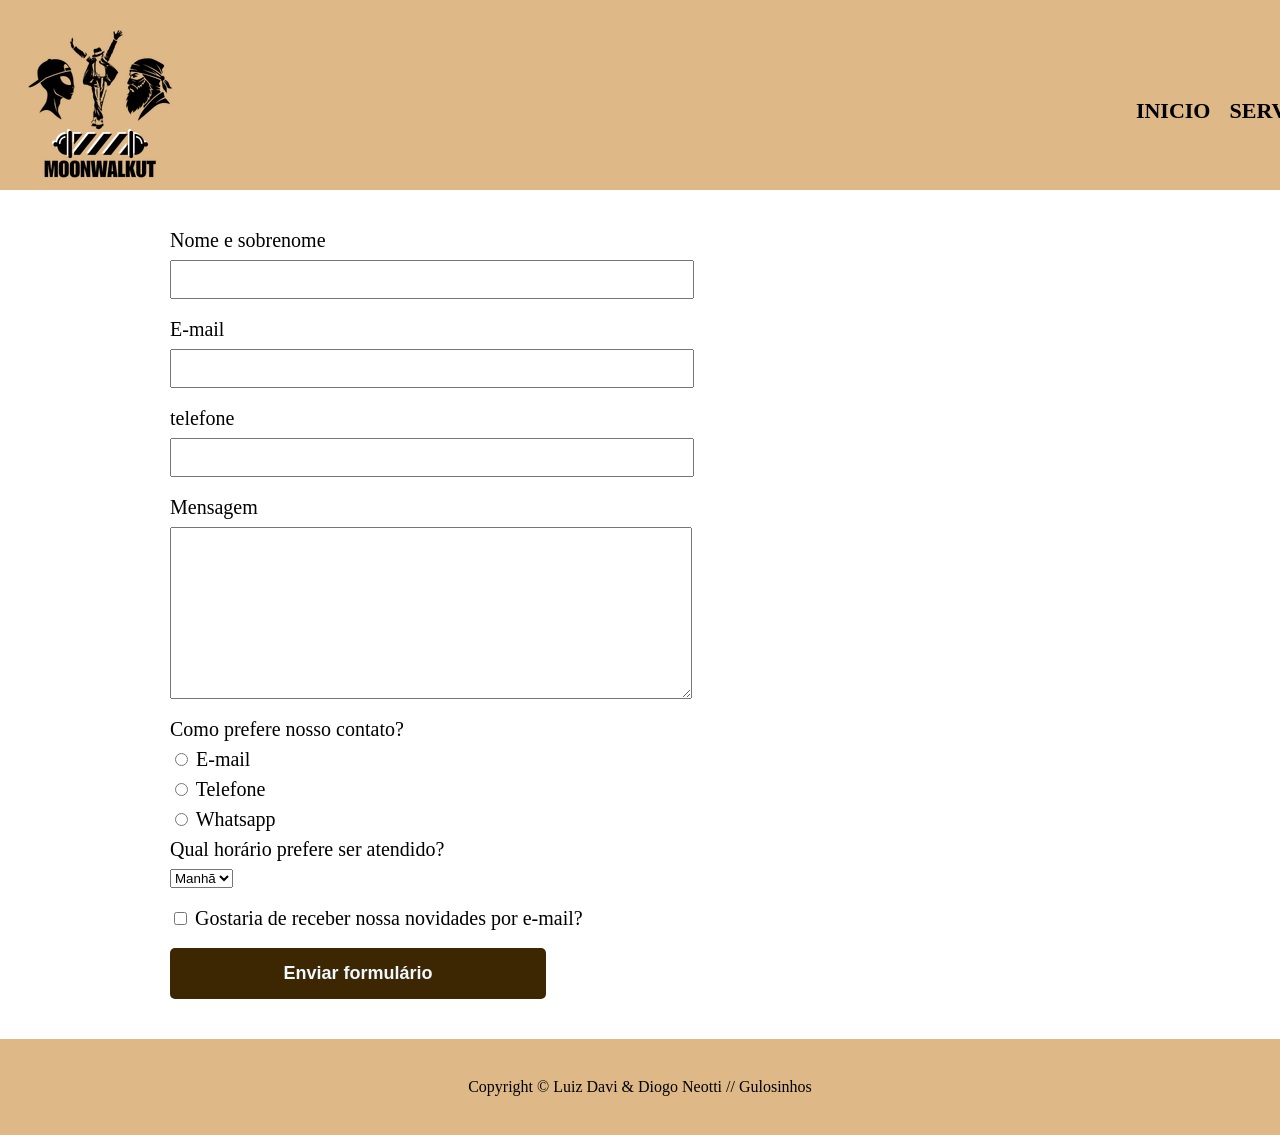
<file: contatos.html>
<!DOCTYPE html>
<html lang="pt-br">
<head>
    <meta charset="UTF-8">
    <meta name="viewport" content="width=device-width, initial-scale=1.0">
    <title>Moonwalkut Barber Contatos</title>
    <link rel="stylesheet" href="reset.css">
    <link rel="stylesheet" href="style.css">

</head>
<body>
    <header>
        <div class="caixa">
            <h1></h1>
                <img src="logo.png">

            <nav>
             <ul>
                <li><a href="index.html">INICIO</a></li>
                <li><a href="servicos.html">SERVIÇOS</a></li>
                <li><a href="contatos.html">CONTATOS</a></li>
             </ul>
            </nav>
        </div>
    </header>
    <main>
        <form>
            <label for="nomesobrenome">Nome e sobrenome</label>
            <input type="text" id="nomesobrenome" class="input-padrao">

            <label for="email">E-mail</label>
            <input type="text" id="email" class="input-padrao">

            <label for="telefone">telefone</label>
            <input type="text" id="telefone" class="input-padrao">

            <label for="mensagem">Mensagem</label>
            <textarea cols="70" rows="10" id="mensagem" class="input-padrao"></textarea>

            <div>
                <p>Como prefere nosso contato?</p>
                <label for="radio-email">
                    <input type="radio" name="contato" value="email" id="radio-email">
                    E-mail
                </label>
                <label for="radio-telefone">
                    <input type="radio" name="contato" value="telefone" id="radio-telefone">
                    Telefone
                </label>
                <label for="radio-whatsapp">
                    <input type="radio" name="contato" value="whatsapp" id="radio-whatsapp">
                    Whatsapp
                </label>
            </div>
            <div>
                <p>Qual horário prefere ser atendido?</p>
                <select>
                    <option>Manhã</option>
                    <option>Tarde</option>
                    <option>Noite</option>
                </select>
            </div>

            <label class ="checkbox">
               <input type="checkbox">
               Gostaria de receber nossa novidades por e-mail?
            </label>

            <input type="submit" value="Enviar formulário" class="enviar">
        </form>
    </main>
     <footer>
        Copyright &#169; Luiz Davi & Diogo Neotti // Gulosinhos
    </footer>
</body>
</html>
</file>
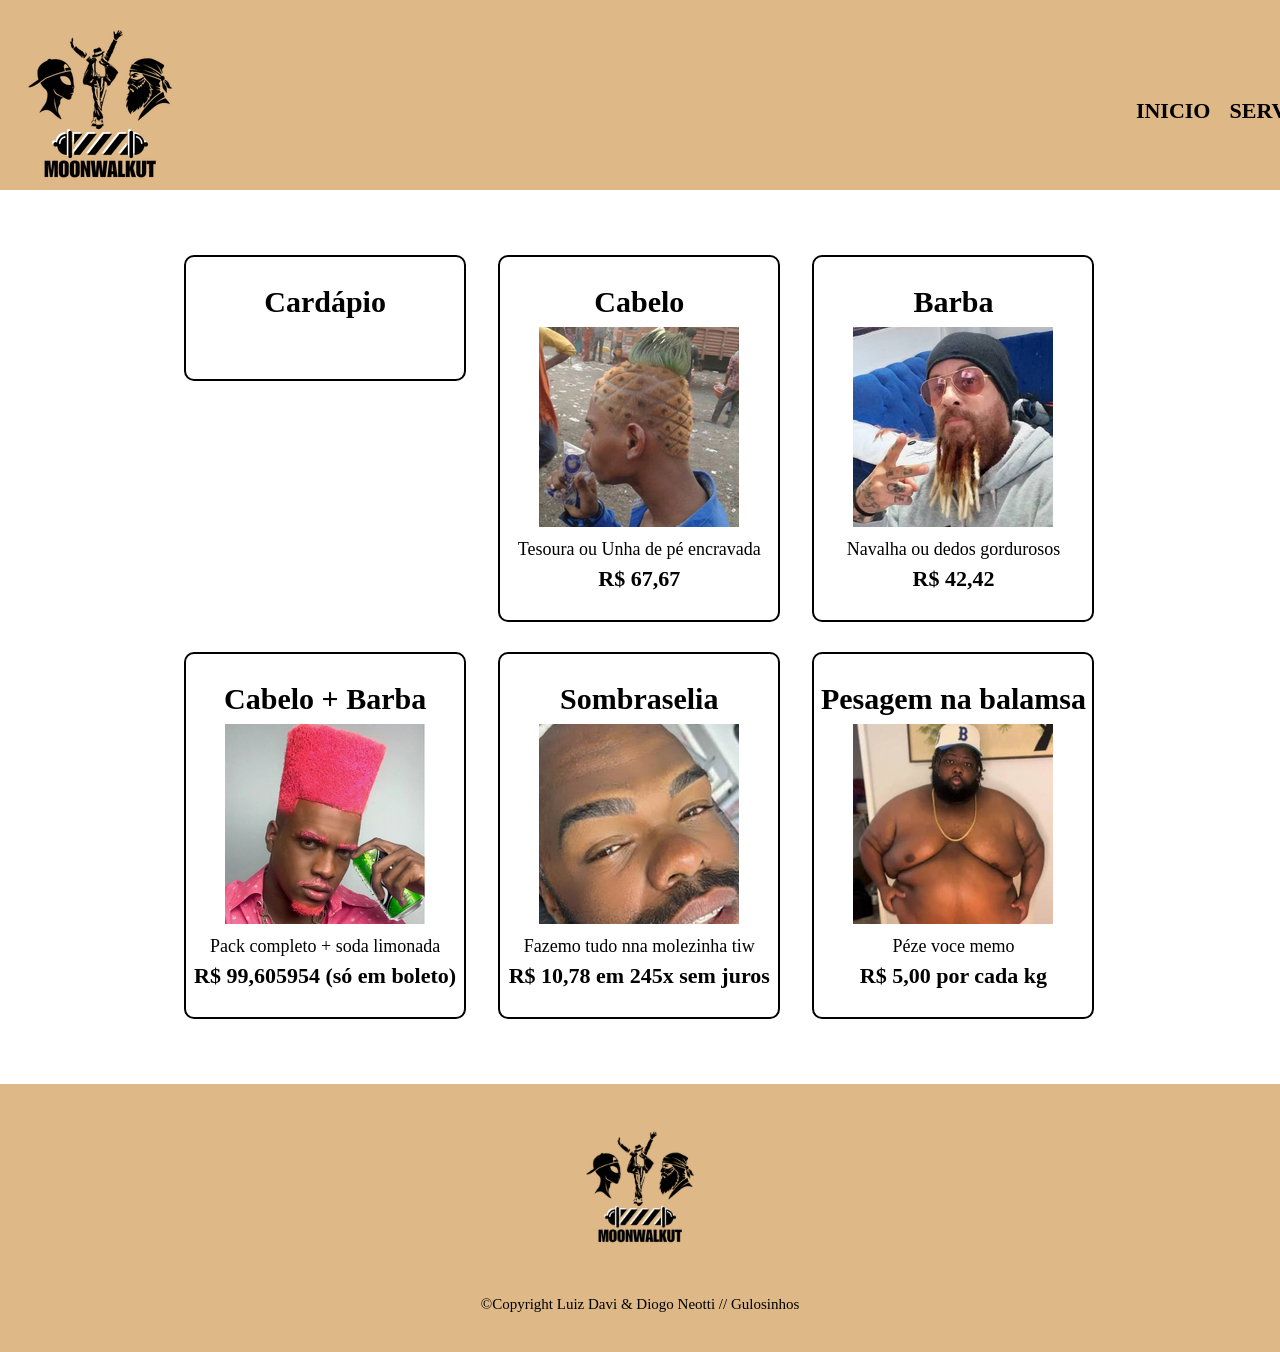
<file: servicos.html>
<!DOCTYPE html>
<html lang="pt-br">
<head>
    <meta charset="UTF-8">
    <meta name="viewport" content="width=device-width, initial-scale=1.0">
    <title>Moonwalkut Barber Serviços</title>
    <link rel="stylesheet" href="reset.css">
    <link rel="stylesheet" href="style.css">
</head>
<body>
    <header>
        <div class="caixa">
            <h1></h1>
                <img src="logo.png">

            <nav>
             <ul>
                <li><a href="index.html">INICIO</a></li>
                <li><a href="servicos.html">SERVIÇOS</a></li>
                <li><a href="contatos.html">CONTATOS</a></li>
             </ul>
            </nav>
        </div>
    </header>
<main>
        <ul class="servicos">
            <li>
                <h2>Cardápio</h2>
                </br></br>
            </li>
            <li>
                <h2>Cabelo</h2>
                <img src="cabelo.png" alt="">
                <p class="descricao">Tesoura ou Unha de pé encravada</p>
                <p class="preco">R$ 67,67</p>
            </li>
             <li>
                <h2>Barba</h2>
                <img src="barba.png" alt="">
                <p class="descricao">Navalha ou dedos gordurosos</p>
                <p class="preco">R$ 42,42</p>
            </li>
            <li>
                <h2>Cabelo + Barba</h2>
                <img src="cabelobarba.png" alt="">
                <p class="descricao">Pack completo + soda limonada</p>
                <p class="preco">R$ 99,605954 (só em boleto)</p>
            </li>            
            <li>
                <h2>Sombraselia</h2>
                <img src="sombraelia.png" alt="">
                <p class="descricao">Fazemo tudo nna molezinha tiw</p>
                <p class="preco">R$ 10,78 em 245x sem juros</p>
            </li>
            <li>
                <h2>Pesagem na balamsa</h2>
                <img src="peso.png" alt="">
                <p class="descricao">Péze voce memo</p>
                <p class="preco">R$ 5,00 por cada kg</p>
            </li>
        </ul>
    </main>
    <footer>
        <img src="logo.png">
        <p class="copyright">&copy;Copyright Luiz Davi & Diogo Neotti // Gulosinhos</p>
    </footer>
</body>
</html>
</file>
<file: style.css>
header{
    background-color: burlywood;
    padding: 20px 0;
}
nav{
    position: absolute;
    top: 80px;
    right:  0px;
}
nav li {
    display: inline;
    margin: 0 0 0 15px;
}
nav a{
    text-transform: uppercase;
    color: black;
    font-weight: bold;
    font-size: 22px;
    text-decoration: none;
}
.caixa{
    position: relative;
    width: 1480px;
    height: 150px;
    margin: 0 auto;
}
h1 img{
    width: 200px;
    position: absolute;
    top: 80px;
    left:  0px;
}
.servicos{
    width: 940px;
    margin: 0 auto;
    padding: 50px 0;
}
.servicos li{
    display: inline-block;
    text-align: center;
    width: 30%;
    vertical-align: top;
    margin: 15px 1.5%;
    padding: 30px 0px;
    box-sizing: border-box;
    border: 2px solid black;
    border-radius: 10px;
}
.servicos img{
    width: 200px;
    margin: 10px 0px;
}
.servicos h2{
    font-size: 30px;
    font-weight: bold;
}

.descricao{
    font-size: 18px;
}
.preco{
    font-size: 22px;
    font-weight: bold;
    margin-top: 10px;
}
nav a:hover {
    color:chocolate;
    text-decoration: underline;
}
.servicos li:hover {
    color: chocolate;
}
.servicos li:active {
    border-color: darkgreen;
}
.servicos li:hover h2{
    font-size: 35px;
}
footer{
    text-align: center;
    background-color: burlywood;
    padding: 40px;
}
footer img{
    width: 150px;
}
.copyright{
    color: black;
    font-size: 15px;
    margin: 20px 0 0;
}
main{
    width: 940px;
    margin: 0 auto;
}
form{
    margin: 40px 0;
}
form label, form p{
    display: block;
    font-size: 20px;
    margin: 0 0 10px;
}
.input-padrao{
    display: block;
    margin: 0 0 20px;
    padding: 10px 25px;
    width: 50%;
}
.checkbox {
    margin: 20px 0; 
}
.enviar{
    width: 40%;
    padding: 15px 0;
    background-color:rgb(61, 39, 2);
    color: aliceblue;
    font-weight: bold;
    font-size: 18px;
    border: none;
    border-radius: 5px;
    transition: 1s all;
    cursor: pointer;
    animation: rotate 3s linear infinite;
}
.enviar:hover{
    background-color: rgb(136, 70, 0);
    transform: scale(1.21);
}
    @keyframes rotate {
        0%{
        transform: rotate(0deg);
        border-style: solid;
        border-color: rgb(19, 0, 0); 
        }
        25%{
        transform: rotate(10deg);
        border-style: solid;
        border-color: rgb(19, 0, 0); 
        }
        50%{
        transform: rotate(0deg);
        border-style: solid;
        border-color: rgb(19, 0, 0); 
        }
        75%{
        transform: rotate(10deg);
        border-style: solid;
        border-color: rgb(19, 0, 0); 
        }

   
    }
.imagem{
    text-align: center;
}
.mapa{
    text-align: center;
    color: burlywood;
    text-decoration: wavy;
    font-family: "Libre Caslon Condensed", serif;
}
.video{
    text-align: center;
}
.texto{
    text-align: center;
    color:burlywood;
    background-color: black;
}
</file>
